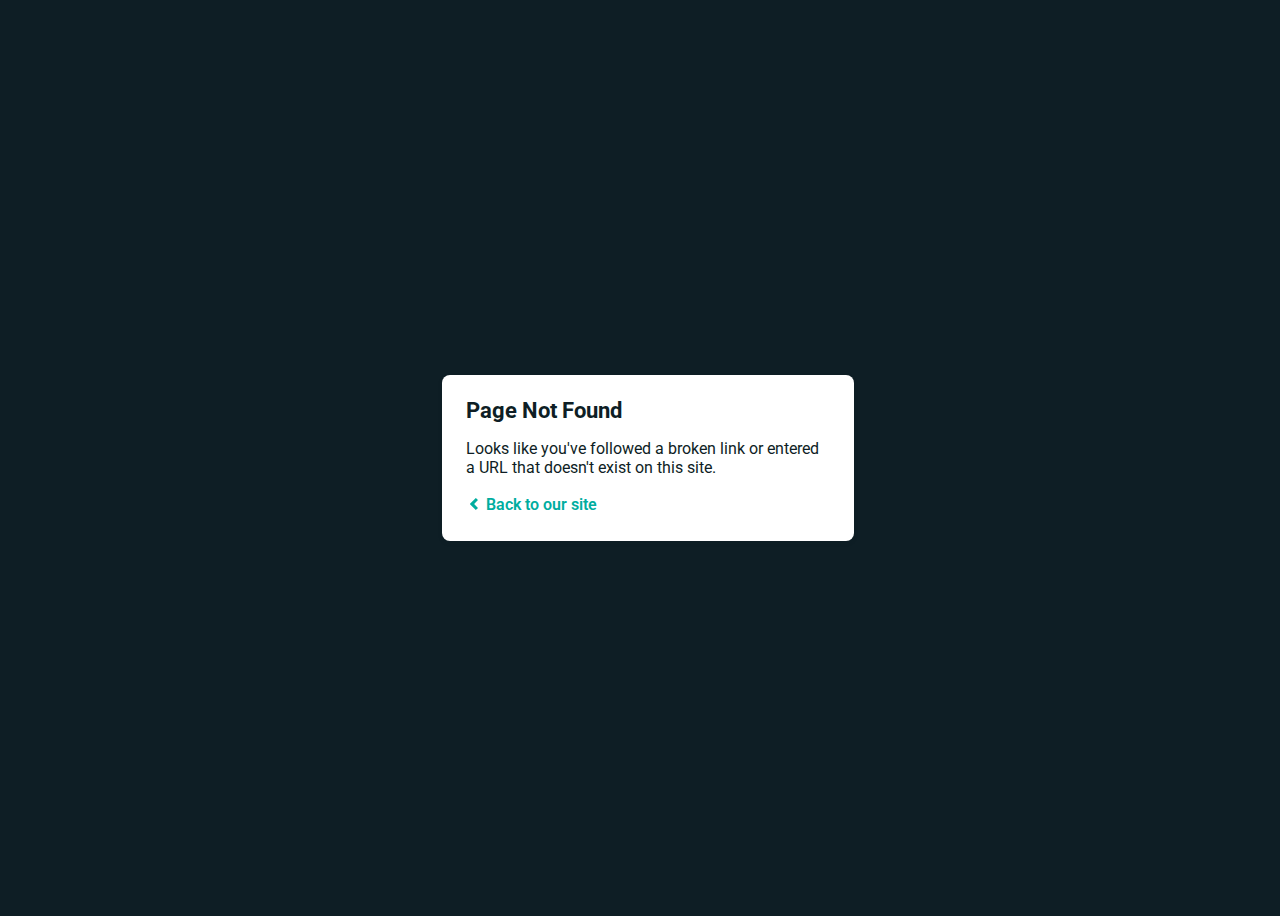
<file: css/AjaxLoader.html>
<!DOCTYPE html>
<html>
  <head>
    <meta charset="utf-8">

    <title>Page Not Found</title>
    <link href='https://fonts.googleapis.com/css?family=Roboto:400,700&subset=latin,latin-ext' rel='stylesheet' type='text/css'>
    <style>
    body {
      font-family: -apple-system, BlinkMacSystemFont, "Segoe UI", Roboto, Helvetica, Arial, sans-serif, "Apple Color Emoji", "Segoe UI Emoji", "Segoe UI Symbol";
      background: rgb(14, 30, 37);
      color: white;
      overflow: hidden;
    }

    h1 {
      margin: 0;
      font-size: 22px;
      line-height: 24px;
    }

    .main {
      position: relative;
      display: flex;
      flex-direction: column;
      align-items: center;
      justify-content: center;
      height: 100vh;
      width: 100vw;
    }

    .card {
      position: relative;
      display: flex;
      flex-direction: column;
      width: 75%;
      max-width: 364px;
      padding: 24px;
      background: white;
      color: rgb(14, 30, 37);
      border-radius: 8px;
      box-shadow: 0 2px 4px 0 rgba(14, 30, 37, .16);
    }

    a {
      margin: 0;
      text-decoration: none;
      font-weight: 600;
      line-height: 24px;
      color: #00ad9f;
    }

    a svg {
      position: relative;
      top: 2px;
    }

    a:hover,
    a:focus {
      text-decoration: underline;
      color: #007A70;
    }

    a:hover svg path{
      fill: #007A70;
    }

    p:last-of-type {
      margin: 0;
    }

    </style>
  </head>
  <body>
    <div class="main">
      <div class="card">
        <div class="header">
          <h1>Page Not Found</h1>
        </div>
        <div class="body">
          <p>Looks like you've followed a broken link or entered a URL that doesn't exist on this site.</p>
          <p>
            <a id="back-link" href="/">
              <svg xmlns="http://www.w3.org/2000/svg" width="16" height="16" viewBox="0 0 16 16">
                <path fill="#00ad9f" d="M11.9998836,4.09370803 L8.55809517,7.43294953 C8.23531459,7.74611298 8.23531459,8.25388736 8.55809517,8.56693769 L12,11.9062921 L9.84187871,14 L4.24208544,8.56693751 C3.91930485,8.25388719 3.91930485,7.74611281 4.24208544,7.43294936 L9.84199531,2 L11.9998836,4.09370803 Z"/>
              </svg>
              Back to our site
             </a>
          </p>
        </div>
      </div>
    </div>
    <script>
      (function() {
        if (document.referrer && document.location.host && document.referrer.match(new RegExp("^https?://" + document.location.host))) {
          document.getElementById("back-link").setAttribute("href", document.referrer);
        }
      })();
    </script>
  </body>
</html>
</file>
